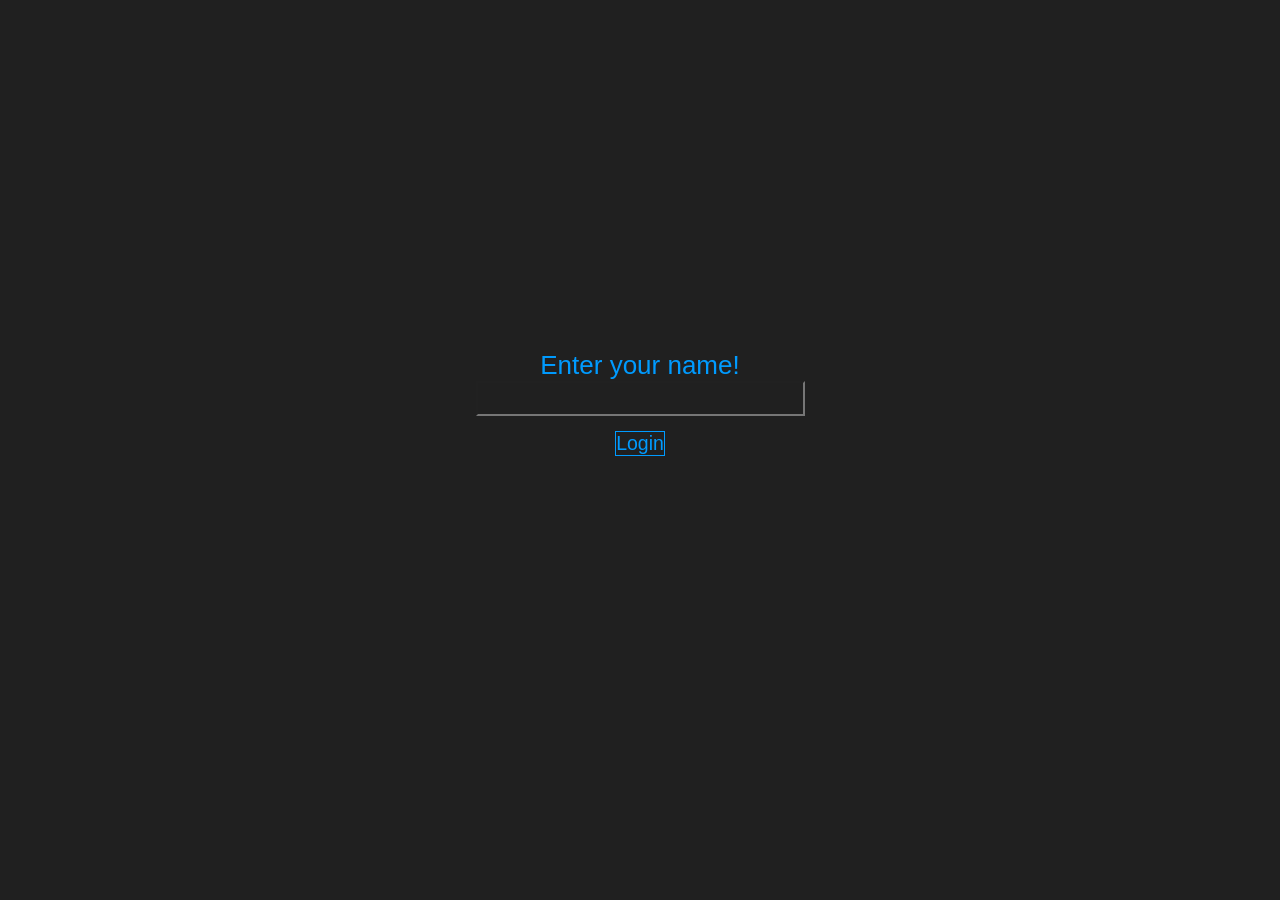
<file: index.html>
<!doctype html>
<html>
<head>
  <title>SFE ChatRoom</title>
  <style>

  * { margin: 0; padding: 0; box-sizing: border-box; background: rgb(32,32,32);}
  body { font: 13px Helvetica, Arial; }
  form { background: rgb(32,32,32); padding: 3px; position: fixed; bottom: 25px; width: 100%; }
  form input { border: 0; padding: 10px; width: 90%; margin-right: .5%; }
  form button { width: 9%; background: rgb(130, 224, 255); border: none; padding: 10px; }

  .messages {
    list-style-type: none;
    margin: 0;
    padding: 0;
    background: rgb(32,32,32);
    color: #000;
  }
  .messages li {
    padding: 5px 10px;
    color: rgb(0,155,77);
    }

  #Chat .Logout{
    text-align: center;
    color: lightblue;
    position: fixed;
    bottom:0px;
    background: solid rgb(130, 224, 255)
  }

  #Chat{
    color: rgb(32,32,32);
  }

  #Chat .ChatArea #m{
    color: rgb(32,32,32);
    background: rgb(255,255,255);
    fontsize: 300%
  }

    #LogIn {
      background: white;
      color: darkblue
    }

    #LogIn .form {
      height: 100px;
      margin-top: -100px;
      position: absolute;

      text-align: center;
      top: 50%;
      width: 100%;
    }

    #LogIn #frm_ULogin {
      background-color: solid;
      border: none;
      border-bottom: 2px solid #aaa;
      outline: none;
      padding-bottom: 15px;
      text-align: center;
      width: 400px;
    }

    #LogIn .title {
      font-size: 200%;
    }

    #LogIn #usernameInput {
      font-size: 200%;
      letter-spacing: 3px;
      color: rgb(0,155,255);
      font-weight: 100;
    }

    #LogIn .title{
      color: rgb(0,155,255);
      font-weight: 100;
    }

    #LogIn #LoginBut{
      color: rgb(0,155,255);
      border: 1px solid rgb(0,155,255);
      font-size: 150%;
    }

  </style>
</head>
<body>

  <div id="LogIn">
    <div class="form">
      <h3 class="title">Enter your name!</h3>
        <input type="text" id="usernameInput" maxlength="14" />
        <br><br>
        <input type="button" id="LoginBut" value="Login" onclick="return LoginUser();" />
    </div>
  </div>
  <div id="Chat" style="display:none">
    <ul class="messages"></ul>
    <form class="ChatArea" action="">
      <input id="m" autocomplete="off" placeholder="Type here..."/><button>Send</button>
    </form>
    <a href="#" class="Logout" onclick="return Logout();"><H2>Logout</H2></a>
  </div>

  <script src="https://cdn.socket.io/socket.io-1.2.0.js"></script>
  <script src="http://code.jquery.com/jquery-1.11.1.js"></script>
  <script>

  var username = "camo";
  var socket = io();
  var date;

  function show(shown, hidden) {
    document.getElementById(shown).style.display='block';
    document.getElementById(hidden).style.display='none';
    return false;
  }

  function Logout(){
    show('LogIn','Chat');
    // socket.emit('disconnect');
    $('#usernameInput').val('');
    return false;
  }

  function LoginUser() {

    username = document.getElementById('usernameInput').value;

    if (username) {
      // socket.emit('add user', username);
      show('Chat','LogIn');
      $('#usernameInput').val('');
    } else {
        alert ('Please enter your name');
    }
    return false;
  }

  $('form').submit(function(){
    date = new Date;
    socket.emit('chat message', '('+date.getHours()+':'+date.getMinutes()+') '+username+' - '+$('#m').val() );
    $('#m').val('');
    return false;
  });

  socket.on('chat message', function(msg){
    $('.messages').append($('<li>').text(msg));
  });

  </script>
</body>
</file>
